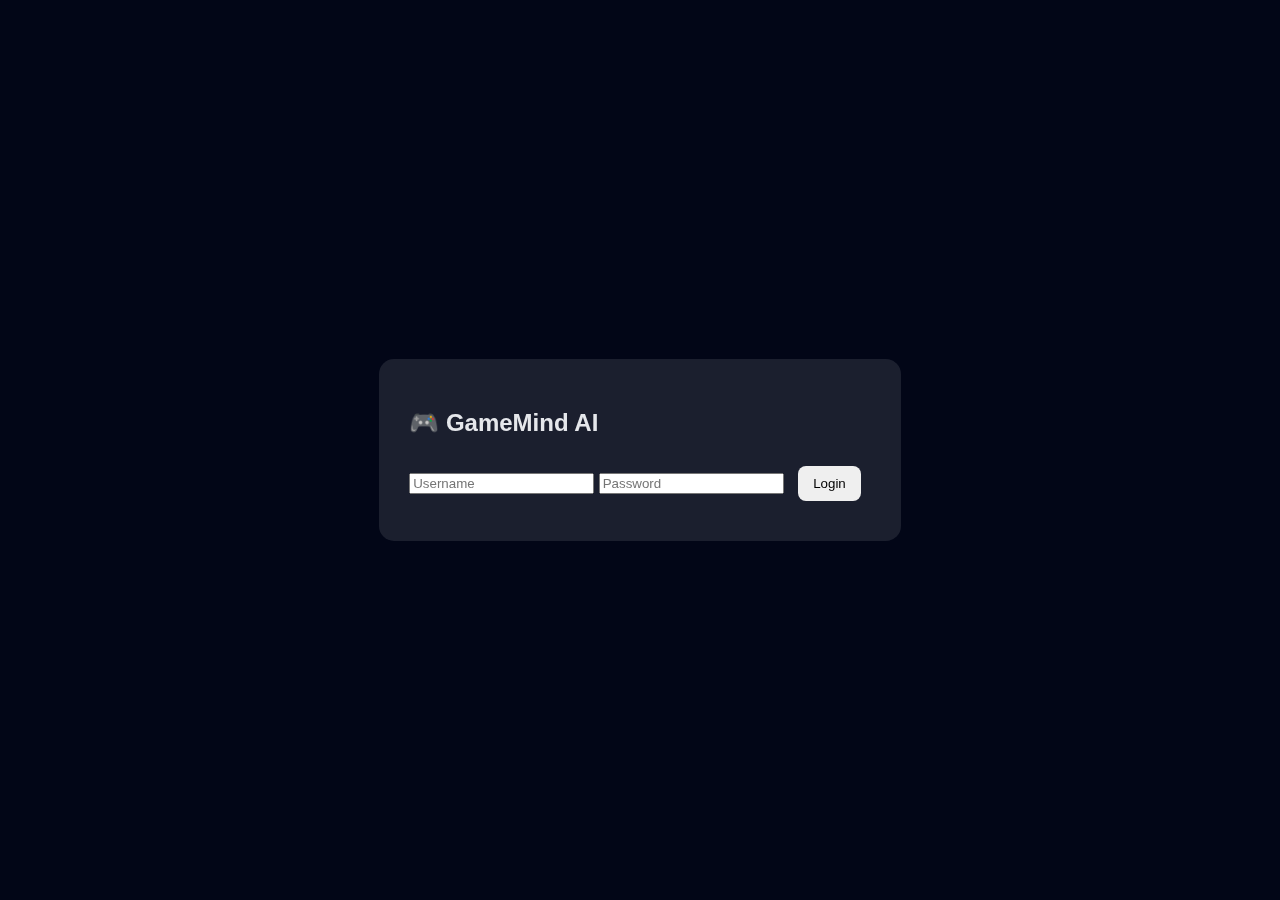
<file: index.html>
<!DOCTYPE html>
<html>
<head>
  <title>GameMind AI | Login</title>
  <link rel="stylesheet" href="style.css">
</head>
<body class="center">

<div class="glass">
  <h2>🎮 GameMind AI</h2>
  <input id="username" placeholder="Username">
  <input id="password" type="password" placeholder="Password">
  <button onclick="login()">Login</button>
</div>

<script src="script.js"></script>
</body>
</html>
</file>
<file: style.css>
body {
  margin: 0;
  font-family: sans-serif;
  background: var(--bg);
  color: var(--text);
  transition: 0.3s;
}

:root {
  --bg: #020617;
  --text: #e5e7eb;
}

.light {
  --bg: #f9fafb;
  --text: #020617;
}

.center {
  display: flex;
  justify-content: center;
  align-items: center;
  height: 100vh;
}

.glass {
  background: rgba(255,255,255,0.1);
  padding: 30px;
  border-radius: 15px;
  backdrop-filter: blur(10px);
}

button {
  padding: 10px 15px;
  margin: 10px;
  border: none;
  border-radius: 8px;
  cursor: pointer;
}
</file>
